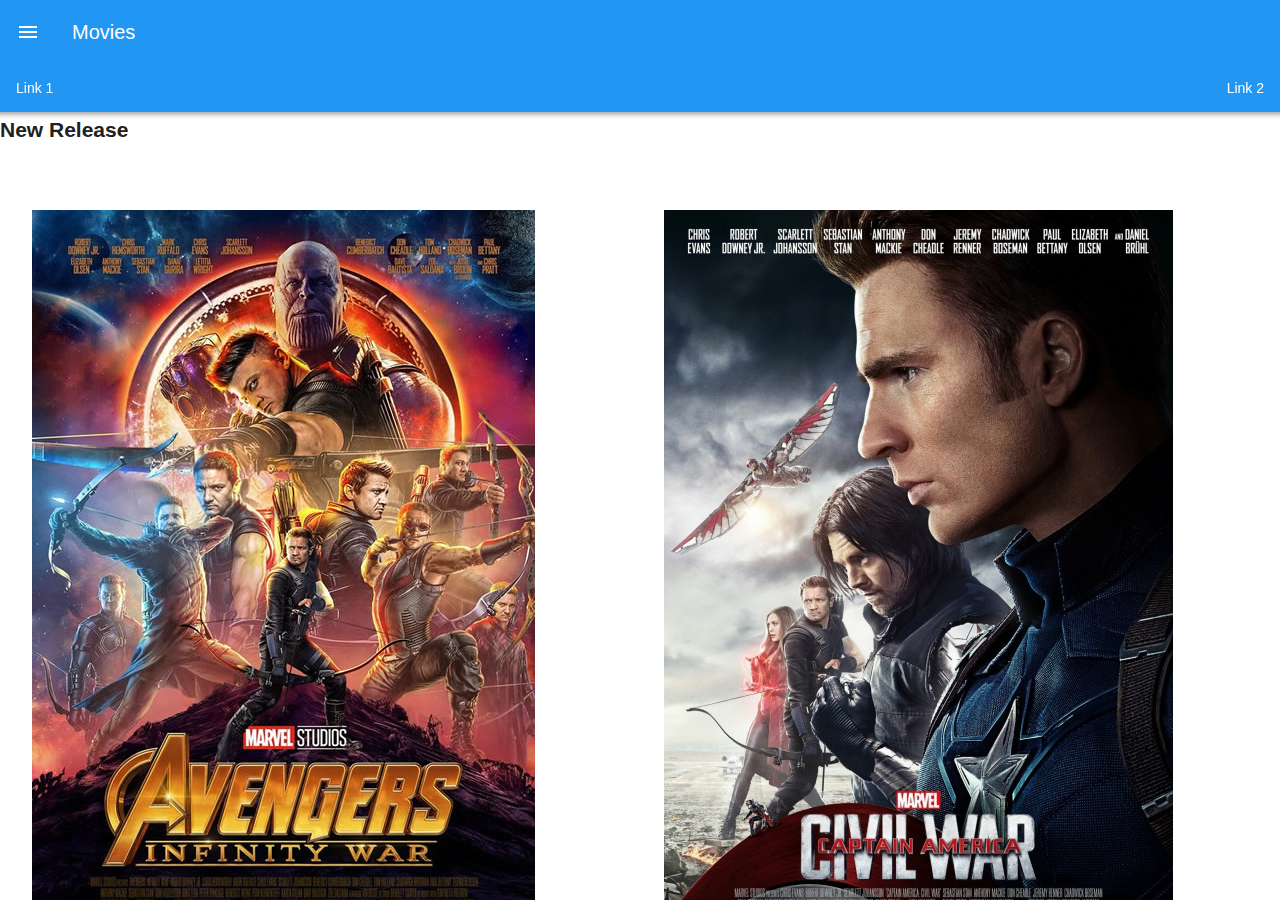
<file: index.html>
<!doctype html>
<html>
<head>
<meta charset="utf-8">
<title>Framework7 App</title>
	<meta name="viewport" content="width=device-width, initial-scale=1">
	<link href="css/framework7.min.css" rel="stylesheet">
	<link href="css/style.css" rel="stylesheet">
	<link href="css/material-icons.css" rel="stylesheet">
	
</head>

<body>
	 <div id="app">
      <!-- Statusbar overlay -->
      <div class="statusbar"></div>
		 
		 <section class="panel panel-left panel-reveal">
		    
			<article class="block">
			  <img src="img/starbucks-logo-png-transparent.png" width="100px" class="center-block">
			 </article> 
			 
			 <article id="nav-list">
			  <div class="list media-list">
				 <ul>
				    <li><a href="/home/" class="item-content item-link panel-close">
						<div class="item-media">
						
						 <i class="icon material-icons">home</i>
						</div>
						 <div class="item-inner">
						  <div class="item-title">
							 Home
							 </div>
						
						</div>
						</a>
					 </li>
					 
					 <li><a href="/home/" class="item-content item-link panel-close">
						<div class="item-media">
						
						 <i class="icon material-icons">favorite</i>
						</div>
						 <div class="item-inner">
						  <div class="item-title">
							 Favorites
							 </div>
						
						</div>
						</a>
					 </li>
					 
					  <li><a href="/home/" class="item-content item-link panel-close">
						<div class="item-media">
						
						 <i class="icon material-icons">add_shopping_cart</i>
						</div>
						 <div class="item-inner">
						  <div class="item-title">
							 Shop
							 </div>
						
						</div>
						</a>
					 </li>
					 
					 <li><a href="/home/" class="item-content item-link panel-close">
						<div class="item-media">
						
						 <i class="icon material-icons">account_circle</i>
						</div>
						 <div class="item-inner">
						  <div class="item-title">
							 Profile
							 </div>
						
						</div>
						</a>
					 </li>
					 
					 <li><a href="/home/" class="item-content item-link panel-close">
						<div class="item-media">
						
						 <i class="icon material-icons">help</i>
						</div>
						 <div class="item-inner">
						  <div class="item-title">
							 Help
							 </div>
						
						</div>
						</a>
					 </li>
					  
				  </ul>
				 
				 </div>
			 </article>
		 </section>

      <!-- Your main view, should have "view-main" class -->
      <div class="view view-main view-init">
        <!-- Initial Page, "data-name" contains page name -->
        <div data-name="home" class="page">

          <!-- Top Navbar -->
          <div class="navbar">
            <div class="navbar-inner">
              
				<div class="left">
				   <a class="link icon-only panel-open" data panel="left"><i class="icon material-icons">menu</i></a>
				</div>
			   <div class="title">Movies</div>
            </div>
          </div>

          <!-- Toolbar -->
          <div class="toolbar">
            <div class="toolbar-inner">
              <!-- Toolbar links -->
              <a href="#" class="link">Link 1</a>
              <a href="#" class="link">Link 2</a>
            </div>
          </div>

          <!-- Scrollable page content -->
          <section class="page-content">
			  <h2>New Release</h2>
		<div class="block info-producto">
       <div class="row"> 
		   
		<article class="col-50">
		<article class="block bg-avengers" id="avenger">
			<img src="img/avengers.jpg">
				 <h4 class="grande">Avengers</h4>  
			    	<p>English, Action</p>
			</article>
		  </article> 
			  
			 <article class="col-50">
		<article class="block bg-avengers" id="civil">
			<img src="img/civil-war.jpg">
			 <h4 class="grande">Avengers: Civil War</h4>  
			    <p>English, Action</p>
				</article>
			 </article>
		   
		   <h2>Blockbuster</h2>
		<div class="block info-producto">
       <div class="row"> 
		   
		<article class="col-50">
		<article class="block bg-avengers" id="deadpool">
			<img src="img/deadpool.jpg">
				 <h4 class="grande">Deadpool</h4>  
			    	<p>English, Action</p>
			</article>
		  </article> 
			  
			 <article class="col-50">
		<article class="block bg-avengers" id="trans">
			<img src="img/transformers.jpg">
			 <h4 class="grande">Transformers</h4>  
			    <p>English, Action</p>
				</article>
			 </article>
			
			  </div> 
			  </div>
			  
			  
			 
		 </section>
			
			
	
    </div>
	 </div>
		  </div>

			
	
	<script src="js/framework7.min.js"></script>
	<script src="js/my-app.js"></script>
	
	
	
	
	
</body>
</html>
</file>
<file: css/style.css>
h1,h2,h3,h4.h5{
	margin-top: 2px;
	margin-bottom: 5px;
}

.center-block{
	margin: 0 auto;
	display: block;
}

.img-responsive{
	max-width: 100%;
}

#deadpool,
#trans,
#civil,
#avenger,
{
	 background-repeat: no-repeat;
	background-position: center;
	background-size: cover;
	color: #fff;
	text-align: center;
	padding: 25% 0;
	position: relative;
	margin-bottom: 2px;
	margin-top: 2px;
	
}
	
    
	




.info-menu{
	display: table-cell;
	vertical-align: middle;
}

.grande{
	font-size: 20px;
}

#menu .card-header{
	font-size: 12px;
	color: #606162;
	font-weight: 600;
	text-align: center;
}

#menu .card-header::after{
	background-color: transparent;
}

#menu .card-footer{
	color: #FF0004;
	font-weight: 600;
	
}


#menu .card-footer::before{
	background-color: transparent;
}

#menu .card-content img{
	max-height: 140px;
}

#nav-list .icon{
	color: #0D9f67;
}


#producto .info-producto{
	border: 1px solid #C7C7C7;
	margin: 15px 20px;
	padding: 20px;
}

#producto .icon{
	color:#C7C7C7;
}

	

#producto .precio{
	text-align: right;
	font-weight: #0D9F67;
	font-weight: 600;
	float: right;
}

#producto .texto{
	color: #929AA4;
	text-align: center;
}
</file>
<file: css/material-icons.css>
@font-face {
  font-family: 'Material Icons';
  font-style: normal;
  font-weight: 400;
  src: url(../fonts/MaterialIcons-Regular.eot); /* For IE6-8 */
  src: local('../fonts/Material Icons'),
       local('../fonts/MaterialIcons-Regular'),
       url(../fonts/MaterialIcons-Regular.woff2) format('woff2'),
       url(../fonts/MaterialIcons-Regular.woff) format('woff'),
       url(../fonts/MaterialIcons-Regular.ttf) format('truetype');
}

.material-icons {
  font-family: 'Material Icons';
  font-weight: normal;
  font-style: normal;
  font-size: 24px;  /* Preferred icon size */
  display: inline-block;
  line-height: 1;
  text-transform: none;
  letter-spacing: normal;
  word-wrap: normal;
  white-space: nowrap;
  direction: ltr;

  /* Support for all WebKit browsers. */
  -webkit-font-smoothing: antialiased;
  /* Support for Safari and Chrome. */
  text-rendering: optimizeLegibility;

  /* Support for Firefox. */
  -moz-osx-font-smoothing: grayscale;

  /* Support for IE. */
  font-feature-settings: 'liga';
}
</file>
